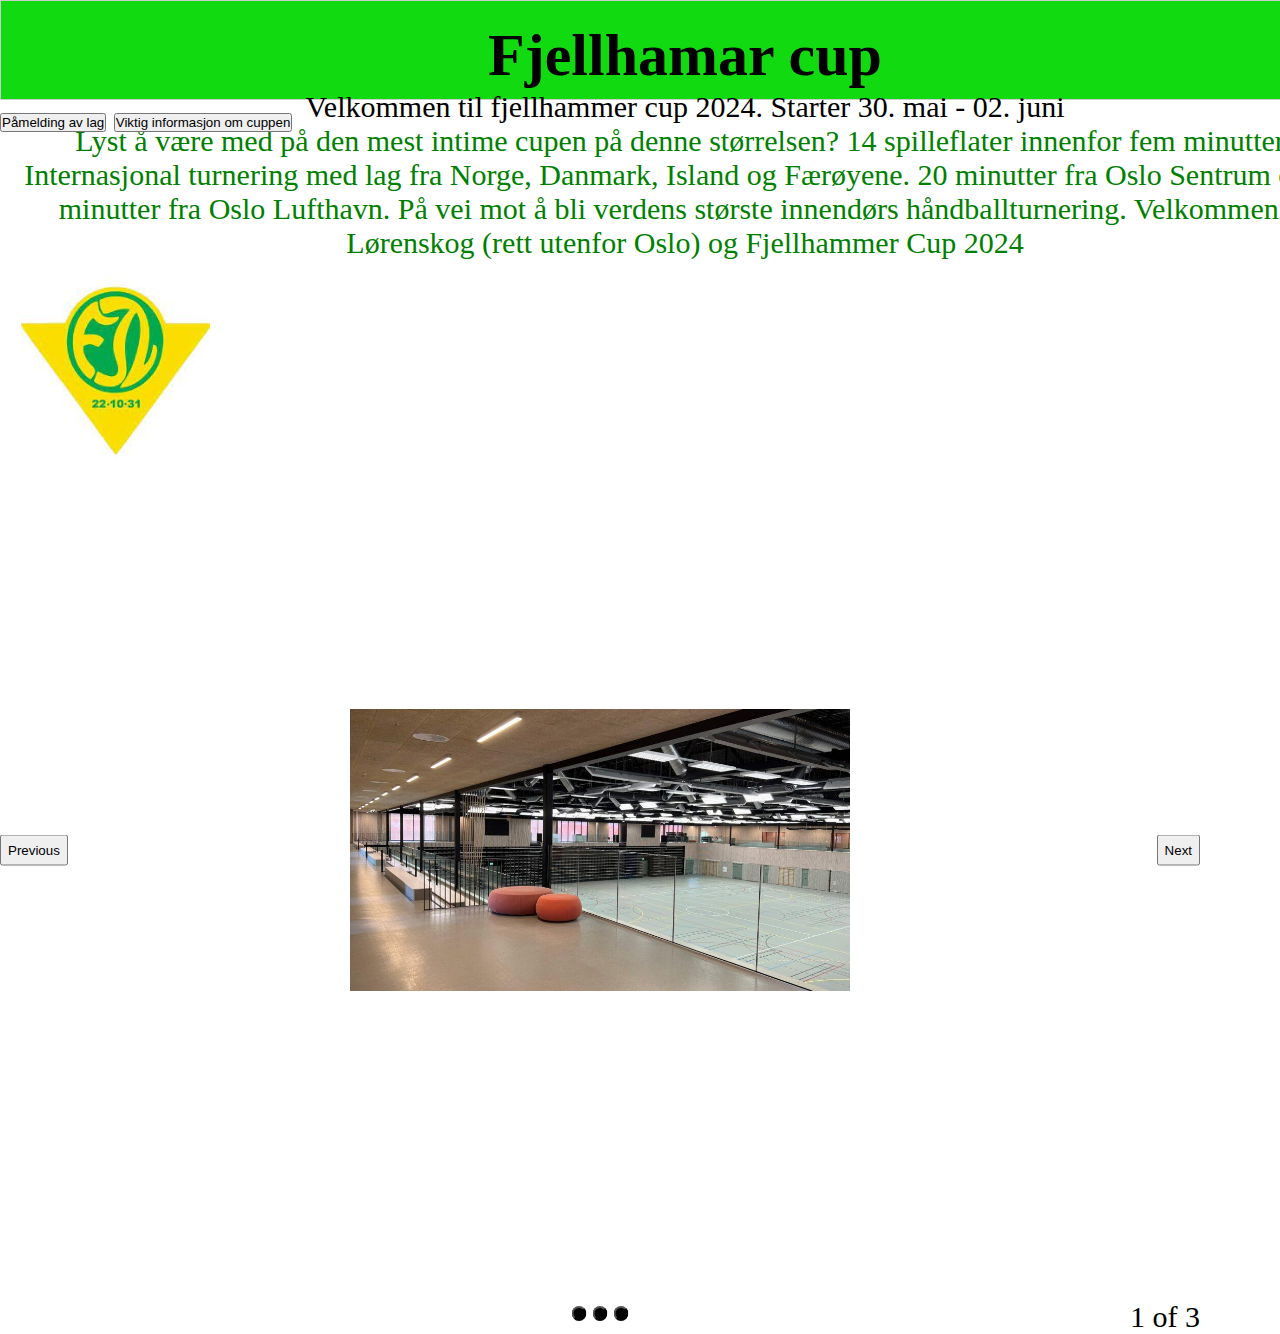
<file: index.html>
<!DOCTYPE html>
<html lang="en">
<head>
	<meta charset="UTF-8">
	<meta name="viewport" content="width=device-width, initial-scale=1.0">
	<title>Document</title>
<link rel="stylesheet" href="./css/style.css">
<link rel="stylesheet" href="./css/reset.css">



</head>
<body>

	<div class="box">
		<h1>Fjellhamar cup</h1>
		<p class="velkommen">Velkommen til fjellhammer cup 2024. Starter 30. mai - 02. juni</p>
		<p class="info">Lyst å være med på den mest intime cupen på denne størrelsen? 14 spilleflater innenfor fem minutter! Internasjonal turnering med lag fra Norge, Danmark, Island og Færøyene. 20 minutter fra Oslo Sentrum og 20 minutter fra Oslo Lufthavn. På vei mot å bli verdens største innendørs håndballturnering. Velkommen til Lørenskog (rett utenfor Oslo) og Fjellhammer Cup 2024</p>

		<div class="logo">
			<img src="pictures/Logo.jpg" alt="">
		</div>
	</div>

	<div class="main-container">
		<button class="button_nylag">Påmelding av lag</button>
		<button class="button_info">Viktig informasjon om cuppen</button>
	</div>
	

	<div class="slideshow">
		<div class="slideshow__slides">
			<figure class="slideshow__slide slideshow__slide--visible">
				<img class="slideshow__img" src="pictures/arena.jpg" alt="">
				<figcaption class="slideshow__caption"></figcaption>
			</figure>

			<figure class="slideshow__slide">
				<img class="slideshow__img" src="pictures/hallen.jpg.webp" alt="">
				<figcaption class="slideshow__caption"></figcaption>
			</figure>

			<figure class="slideshow__slide">
				<img class="slideshow__img" src="pictures/lørenskog.jpg" alt="">
				<figcaption class="slideshow__caption"></figcaption>
			</figure>
		</div>
		<div class="slideshow__controls">
			<button class="slideshow__control-button" data-direction="previous">Previous</button>
			<button class="slideshow__control-button" data-direction="next">Next</button>
		</div>
		
		<div class="slideshow__dots">
			<button class="slideshow__dot" data-index="0"></button>
			<button class="slideshow__dot" data-index="1"></button>
			<button class="slideshow__dot" data-index="2"></button>
		</div>

		<div class="slideshow__counter">
			1 of 3
		</div>
	</div>
	<script src="index.js"></script>
</body>
</html>
</file>
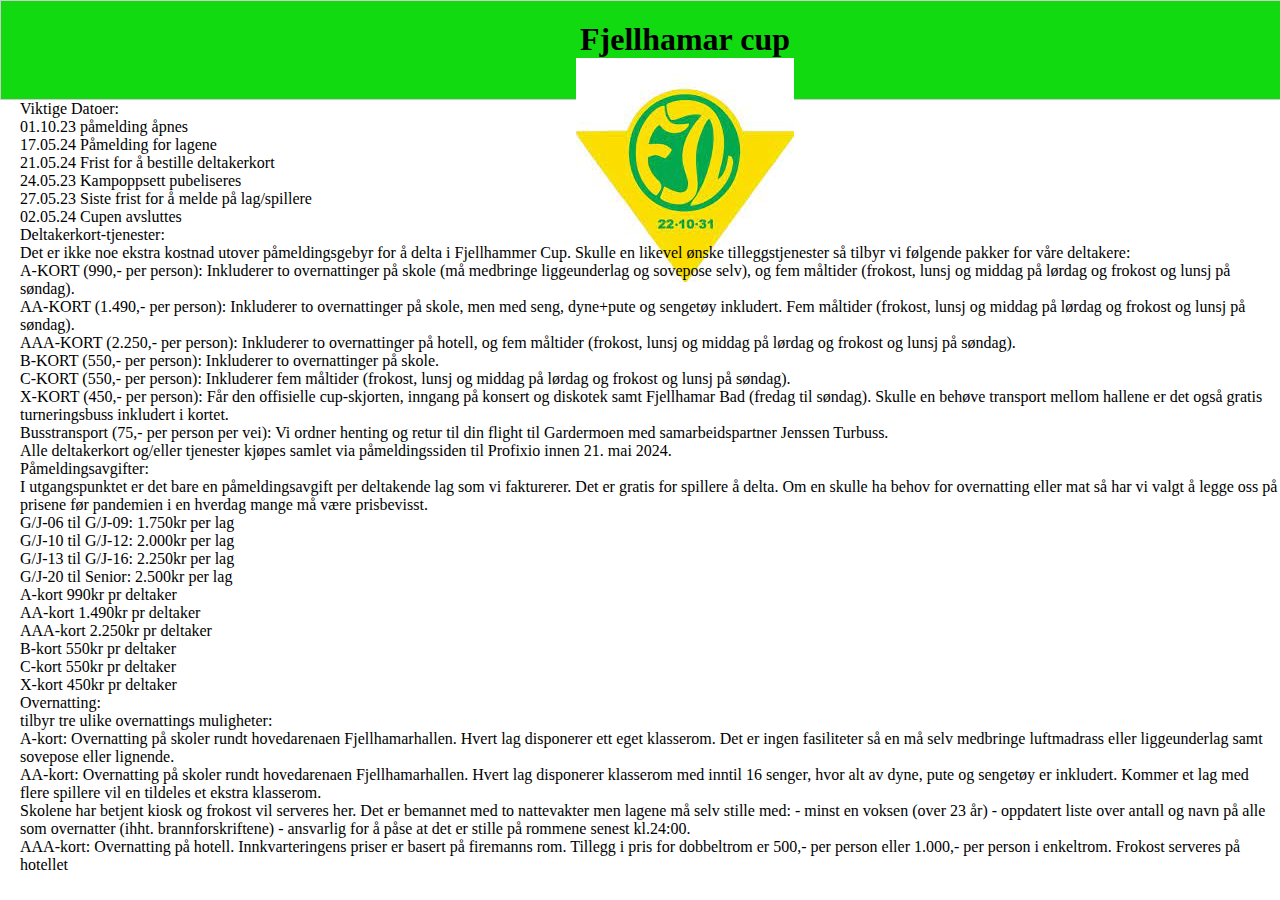
<file: info.html>
<!DOCTYPE html>
<html lang="en">
<head>
	<meta charset="UTF-8">
	<meta name="viewport" content="width=device-width, initial-scale=1.0">
	<title>Document</title>
	<link rel="stylesheet" href="./css/info.css">
	<link rel="stylesheet" href="./css/reset.css">
</head>
<body>
	<div class="box">
		<h1>Fjellhamar cup</h1>
		
		<div class="logo">
			<img id="logo" src="pictures/Logo.jpg" alt="">
		</div>
	</div>

	<div class="datoer">
		<p>Viktige Datoer:</p>

		<p>01.10.23 påmelding åpnes</p>
		<p>17.05.24 Påmelding for lagene</p>
		<p>21.05.24 Frist for å bestille deltakerkort</p>
		<p>24.05.23 Kampoppsett pubeliseres</p>
		<p>27.05.23 Siste frist for å melde på lag/spillere</p>
		<p>02.05.24 Cupen avsluttes</p>
	</div>

	<div class="deltakerkort">
		<p>Deltakerkort-tjenester:</p>
		<p>Det er ikke noe ekstra kostnad utover påmeldingsgebyr for å delta i Fjellhammer Cup. Skulle en likevel ønske tilleggstjenester så tilbyr vi følgende pakker for våre deltakere:</p>
		<p>A-KORT (990,- per person): Inkluderer to overnattinger på skole (må medbringe liggeunderlag og sovepose selv), og fem måltider
			(frokost, lunsj og middag på lørdag og frokost og lunsj på søndag).</p>
	    <p>AA-KORT (1.490,- per person): Inkluderer to overnattinger på skole, men med seng, dyne+pute og sengetøy inkludert. Fem måltider
			(frokost, lunsj og middag på lørdag og frokost og lunsj på søndag).</p>
		<p>AAA-KORT (2.250,- per person): Inkluderer to overnattinger på hotell, og fem måltider
			(frokost, lunsj og middag på lørdag og frokost og lunsj på søndag).</p>
		<p>B-KORT (550,- per person): Inkluderer to overnattinger på skole.</p>
		<p>C-KORT (550,- per person): Inkluderer fem måltider
			(frokost, lunsj og middag på lørdag og frokost og lunsj på søndag).</p>
		<p>X-KORT (450,- per person): Får den offisielle cup-skjorten, inngang på konsert og diskotek samt Fjellhamar Bad (fredag til søndag). Skulle en behøve transport mellom hallene er det også gratis turneringsbuss inkludert i kortet.</p>
		<p>Busstransport (75,- per person per vei): Vi ordner henting og retur til din flight til Gardermoen med samarbeidspartner Jenssen Turbuss.</p>
		<p>Alle deltakerkort og/eller tjenester kjøpes samlet via påmeldingssiden til Profixio innen 21. mai 2024.</p>
	</div>


	<div class="priser">
		<p>Påmeldingsavgifter:</p>
		<p>I utgangspunktet er det bare en påmeldingsavgift per deltakende lag som vi fakturerer. Det er gratis for spillere å delta. Om en skulle ha behov for overnatting eller mat så har vi valgt å legge oss på prisene før pandemien i en hverdag mange må være prisbevisst. </p>
		<p>G/J-06 til G/J-09: 1.750kr per lag</p>
		<p>G/J-10 til G/J-12: 2.000kr per lag</p>
		<p>G/J-13 til G/J-16: 2.250kr per lag</p>
		<p>G/J-20 til Senior: 2.500kr per lag</p>
		<p>A-kort 990kr pr deltaker</p>
		<p>AA-kort 1.490kr pr deltaker</p>
		<p>AAA-kort 2.250kr pr deltaker</p>
		<p>B-kort 550kr pr deltaker</p>
		<p>C-kort 550kr pr deltaker</p>
		<p>X-kort 450kr pr deltaker</p>
	</div>

	<div class="overnatting">
		<p>Overnatting:</p>
		<p>tilbyr tre ulike overnattings muligheter:</p>
		<p>A-kort: Overnatting på skoler rundt hovedarenaen Fjellhamarhallen. Hvert lag disponerer ett eget klasserom. Det er ingen fasiliteter så en må selv medbringe luftmadrass eller liggeunderlag samt sovepose eller lignende.</p>
		<p>AA-kort: Overnatting på skoler rundt hovedarenaen Fjellhamarhallen. Hvert lag disponerer klasserom med inntil 16 senger, hvor alt av dyne, pute og sengetøy er inkludert. Kommer et lag med flere spillere vil en tildeles et ekstra klasserom.</p>
		<p>Skolene har betjent kiosk og frokost vil serveres her. Det er bemannet med to nattevakter men lagene må selv stille med:
			- minst en voksen (over 23 år)
			- oppdatert liste over antall og navn på alle som overnatter (ihht. brannforskriftene)
			- ansvarlig for å påse at det er stille på rommene senest kl.24:00.</p>
		<p>AAA-kort: Overnatting på hotell. Innkvarteringens priser er basert på firemanns rom. Tillegg i pris for dobbeltrom er 500,- per person eller 1.000,- per person i enkeltrom. Frokost serveres på hotellet</p>
	</div>

	

	
	<script src="info.js"></script>
</body>
</html>
</file>
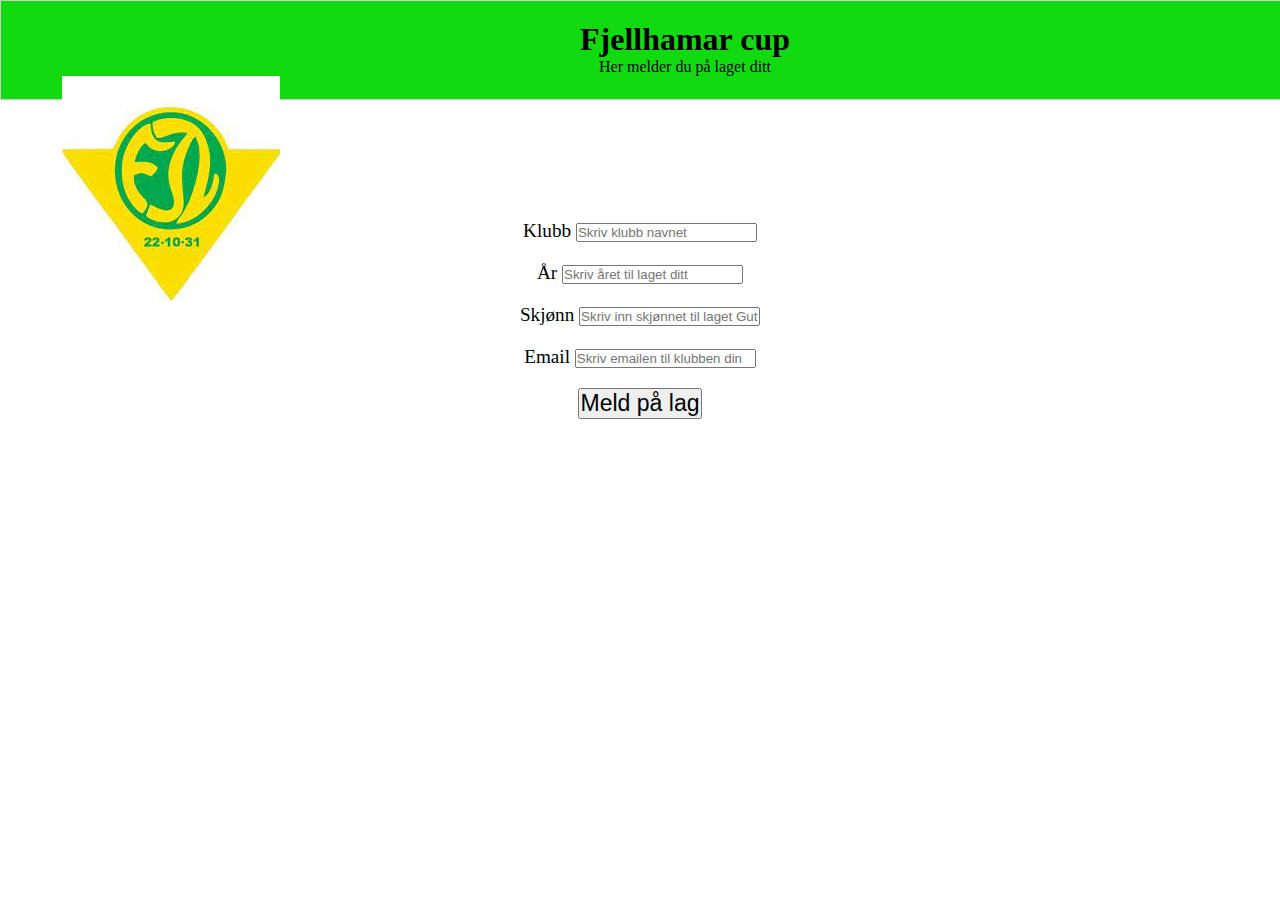
<file: nylag.html>
<!DOCTYPE html>
<html lang="en">
<head>
	<meta charset="UTF-8">
	<meta name="viewport" content="width=device-width, initial-scale=1.0">
	<title>Document</title>
	<link rel="stylesheet" href="./css/nylag.css">
    <link rel="stylesheet" href="./css/reset.css">


	<div class="box">
		<h1>Fjellhamar cup</h1>
		<p>Her melder du på laget ditt</p>
		
		<div class="logo">
			<img id="logo" src="pictures/Logo.jpg" alt="">
		</div>
	</div>

	<form>
	
		<label>
		 <div class="lag">
		<span class="name">Klubb</span>
		<input type="text" name="Klubb" placeholder="Skriv klubb navnet" required>
		 </div>
	
		 <div class="år">
		 <span>År</span>
		 <input type="år" name="år" placeholder="Skriv året til laget ditt" required>
		 </div>
	
		 <div class="skjønn">
			<span>Skjønn</span>
			<input type="skjønn" name="skjønn" placeholder="Skriv inn skjønnet til laget Gutt/Jente" required>
		 </div>
	
		 <div class="email">
		 <span>Email</span>
		 <input type="email" name="email" placeholder="Skriv emailen til klubben din" required>
		 <div>
	
		 <Button class="button1">Meld på lag</Button>
	
	
		 </Label>
		
</head>
<script src="nylag.js"></script>
<body>
	
</body>
</html>
</file>
<file: css/style.css>
.box {
	width: 1370px;
	height: 100px;
	background-color: rgb(17, 218, 17);
	border: 1px solid #ccc;
	padding: 20px;
	text-align: center;
	top: 0;
}

.velkommen {
	height: auto;
}

.main-container {
	width: 400px;
	height: 300px;
	color: blue;
}

.logo {
	display: flex;
	top: 0;
	left: 0;
	height: 200px;
	width: 300px;
}

.button {
	position: center;
	top: 0;
	
}

.slideshow {
	height: 300px;
	width: 100px;
	flex-direction: column;
	text-align: center;
}

.slideshow__slides {
	height: 200px;
	width: 100px;
}

html {
	font-size: 30px;
}


.slideshow {
	position: relative;
	width: 1200px;
	height: 900px;
}

.slideshow__slides {
	width: 100%;
	height: 100%;
}

.slideshow__slide {
	position: absolute;
	top: 0;
	left: 0;
	width: 100%;
	height: 100%;
	display: none;
}

.slideshow__slide--visible {
	display: block;
}

.slideshow__img {
	width: 500px;
	height: 100%;
	object-fit: contain;
}

.slideshow__controls {
	position: absolute;
	top: 50%;
	left: 0;
	width: 100%;
	transform: translateY(-50%);
	display: flex;
	flex-flow: row nowrap;
	justify-content: space-between;
}

.slideshow__control-button {
	padding: 0.2rem;
}
.slideshow__control-button_next {
	padding: left 4rem;
	position: relative;
	display: flex;
}

.slideshow__control-button:hover {
}

.slideshow__dots {
	position: absolute;
	top: 100%;
	left: 50%;
	transform: translateX(-50%);
	display: flex;
	flex-flow: row nowrap;
	gap: 0.2rem;
	padding: 0.2rem;
}

.slideshow__dot {
	display: block;
	background: black;
	border-radius: 100%;
	width: 0.5rem;
	height: 0.5rem;
}

.slideshow__caption {
	position: absolute;
	top: 100%;
	left: 0;
}

.slideshow__counter {
	position: absolute;
	top: 100%;
	right: 0;
}

.info {
	color: green;
}
</file>
<file: css/info.css>
.box {
	width: 1370px;
	height: 100px;
	background-color: rgb(17, 218, 17);
	border: 1px solid #ccc;
	padding: 20px;
	text-align: center;
	top: 0;
}

.logo {
	text-align: center;
}

.datoer {
	margin-left: 20px;
}

.deltakerkort {
	margin-left: 20px;
}

.priser {
	margin-left: 20px;
}

.overnatting {
	margin-left: 20px;
}
</file>
<file: css/nylag.css>
.box {
	width: 1370px;
	height: 100px;
	background-color: rgb(17, 218, 17);
	border: 1px solid #ccc;
	padding: 20px;
	text-align: center;
	top: 0;
}

.logo {
	top: 0;
	left: 0;
	height: 200px;
	width: 300px;
}

.lag {
	text-align: center;
	font-size: larger;
	margin-top: 120px;
}

.år {
	text-align: center;
	font-size: larger;
	margin-top: 20px;
	
}

.skjønn {
	text-align: center;
	font-size: larger;
	margin-top: 20px;
}

.email {
	text-align: center;
	font-size: larger;
	margin-top: 20px;
}

.button1 {
	text-align: center;
	font-size: larger;
	margin-top: 20px;
}
</file>
